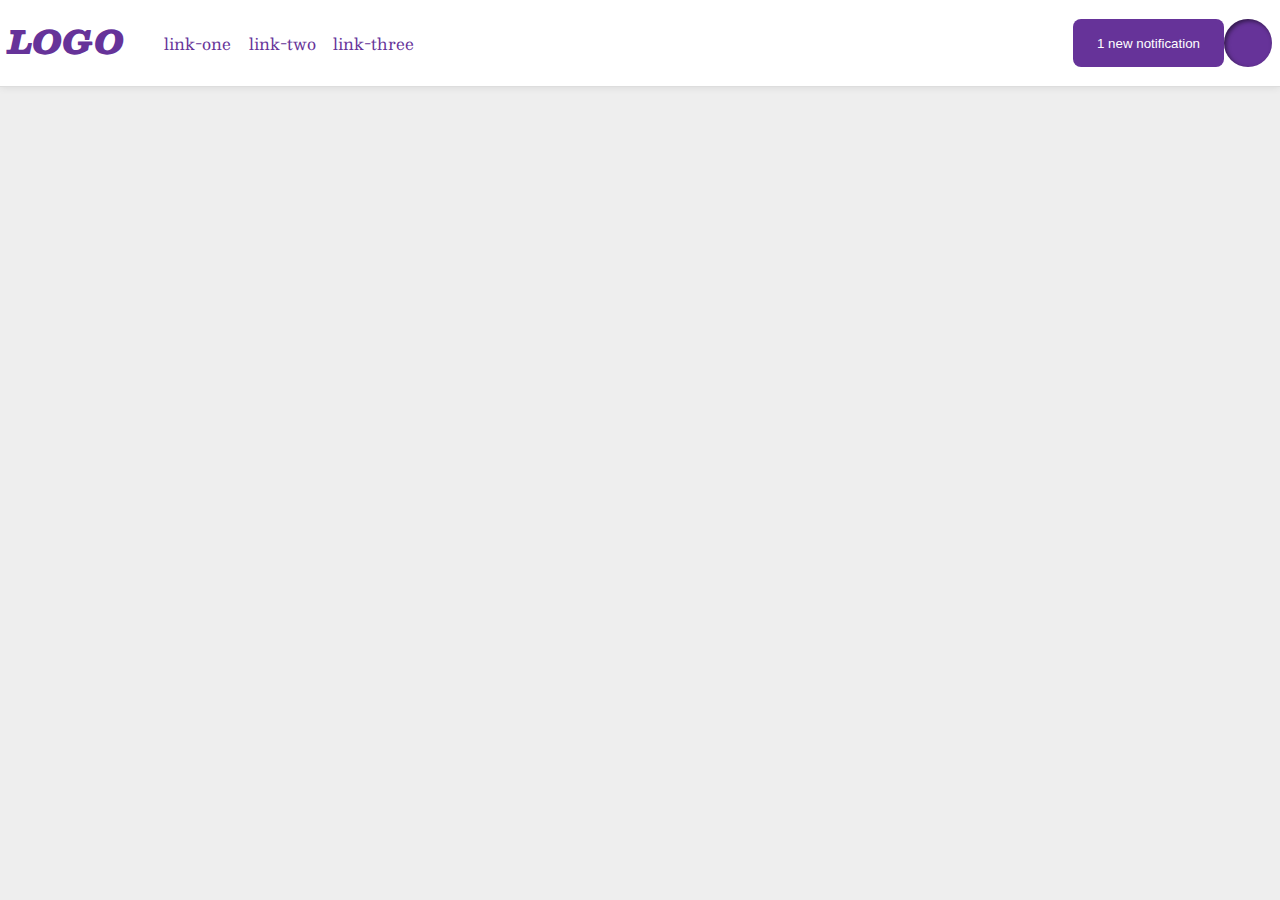
<file: flex/03-flex-header-2/index.html>
<!DOCTYPE html>
<html lang="en">

<head>
  <meta charset="UTF-8">
  <meta http-equiv="X-UA-Compatible" content="IE=edge">
  <meta name="viewport" content="width=device-width, initial-scale=1.0">
  <title>Flex Header 2</title>
  <link rel="stylesheet" href="style.css">
</head>

<body>
  <div class="header">
    <div class="left-container">
      <div class="logo">
        LOGO
      </div>
      <ul class="links">
        <li><a href="google.com">link-one</a></li>
        <li><a href="google.com">link-two</a></li>
        <li><a href="google.com">link-three</a></li>
      </ul>
    </div>

    <div class="right-container">
      <button class="notifications">
        1 new notification
      </button>
      <div class="profile-image"></div>
    </div>

  </div>
</body>

</html>
</file>
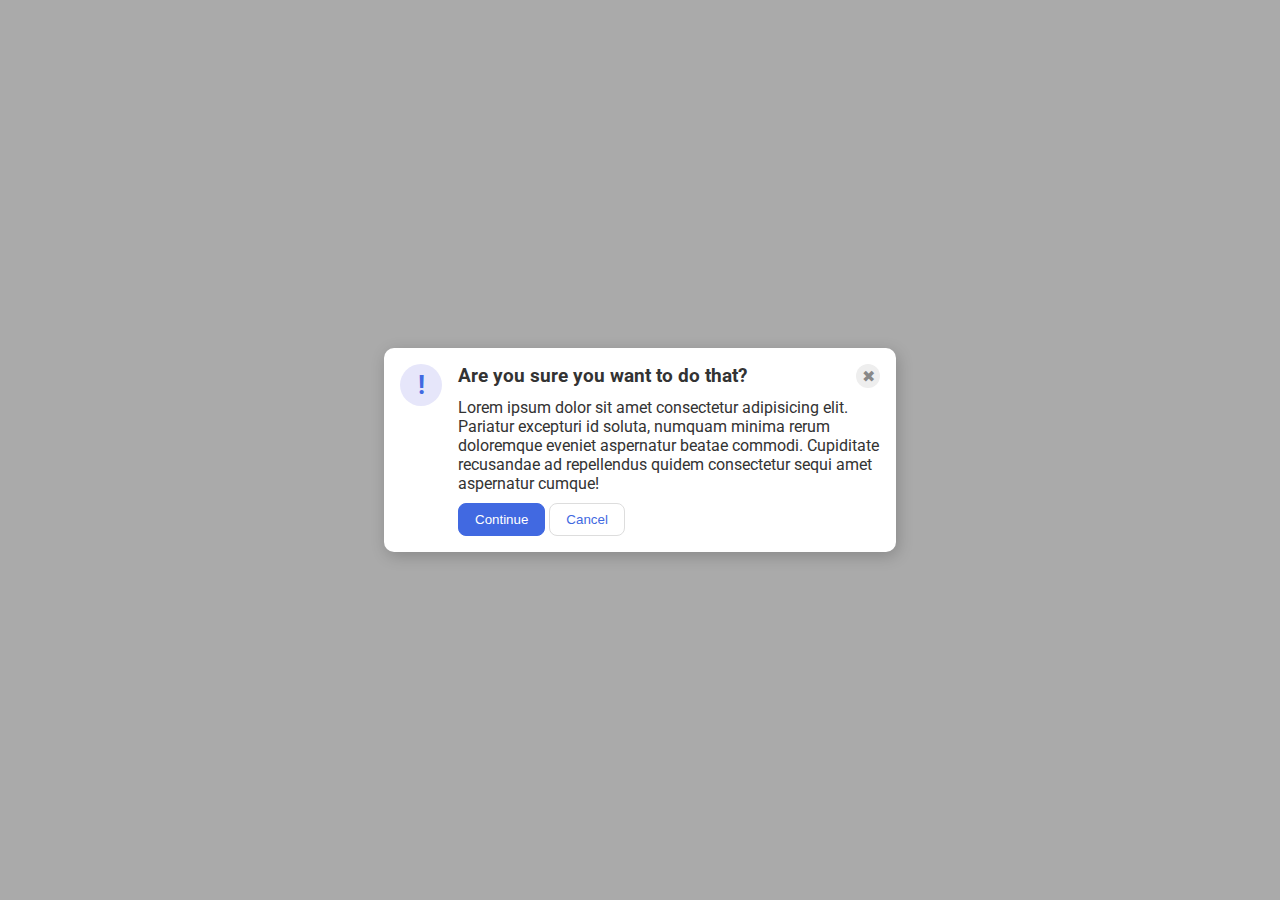
<file: flex/05-flex-modal/index.html>
<!DOCTYPE html>
<html lang="en">

<head>
  <meta charset="UTF-8">
  <meta http-equiv="X-UA-Compatible" content="IE=edge">
  <meta name="viewport" content="width=device-width, initial-scale=1.0">
  <link rel="stylesheet" href="style.css">
  <title>Modal</title>
</head>

<body>
  <div class="modal">
    <div class="icon-container">
      <div class="icon">!</div>
    </div>

    <div class="content-container">
      <div class="header-container">
        <div class="header">Are you sure you want to do that?</div>
        <div class="close-button">✖</div>
      </div>

      <div class="text">Lorem ipsum dolor sit amet consectetur adipisicing elit. Pariatur excepturi id soluta, numquam
        minima rerum doloremque eveniet aspernatur beatae commodi. Cupiditate recusandae ad repellendus quidem
        consectetur
        sequi amet aspernatur cumque!</div>
      <button class="continue">Continue</button>
      <button class="cancel">Cancel</button>
    </div>

  </div>
</body>

</html>
</file>
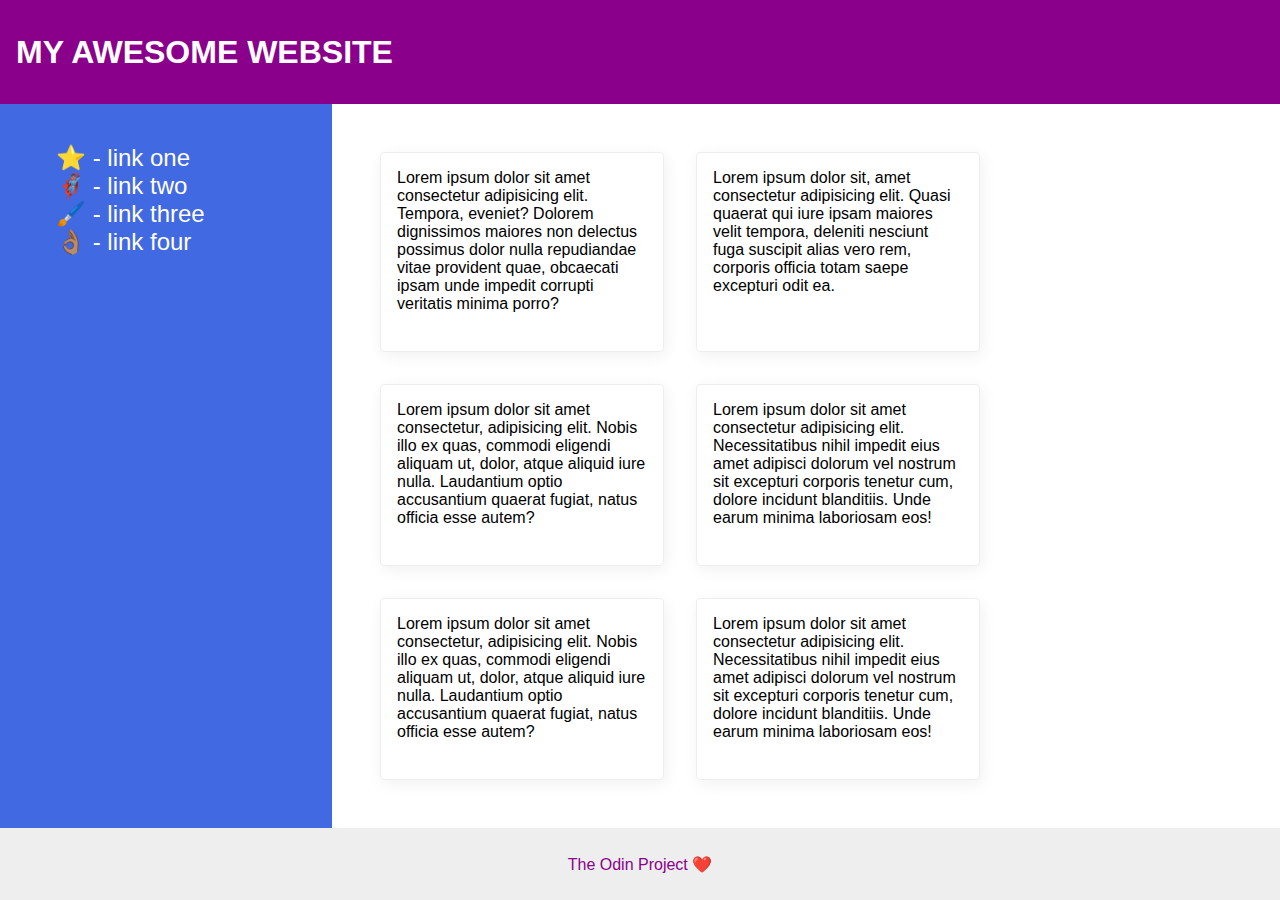
<file: flex/07-flex-layout-2/index.html>
<!DOCTYPE html>
<html lang="en">

<head>
  <meta charset="UTF-8">
  <meta http-equiv="X-UA-Compatible" content="IE=edge">
  <meta name="viewport" content="width=device-width, initial-scale=1.0">
  <title>The Holy Grail</title>
  <link rel="stylesheet" href="style.css">
</head>

<body>
  <div class="header">
    MY AWESOME WEBSITE
  </div>

  <div class="container">
    <div class="sidebar">
      <ul>
        <li><a href="#">⭐ - link one</a></li>
        <li><a href="#">🦸🏽‍♂️ - link two</a></li>
        <li><a href="#">🖌️ - link three</a></li>
        <li><a href="#">👌🏽 - link four</a></li>
      </ul>
    </div>

    <div class="card-container">
      <div class="card">Lorem ipsum dolor sit amet consectetur adipisicing elit. Tempora, eveniet? Dolorem dignissimos
        maiores non delectus possimus dolor nulla repudiandae vitae provident quae, obcaecati ipsam unde impedit
        corrupti
        veritatis minima porro?</div>
      <div class="card">Lorem ipsum dolor sit, amet consectetur adipisicing elit. Quasi quaerat qui iure ipsam maiores
        velit tempora, deleniti nesciunt fuga suscipit alias vero rem, corporis officia totam saepe excepturi odit ea.
      </div>
      <div class="card">Lorem ipsum dolor sit amet consectetur, adipisicing elit. Nobis illo ex quas, commodi eligendi
        aliquam ut, dolor, atque aliquid iure nulla. Laudantium optio accusantium quaerat fugiat, natus officia esse
        autem?</div>
      <div class="card">Lorem ipsum dolor sit amet consectetur adipisicing elit. Necessitatibus nihil impedit eius amet
        adipisci dolorum vel nostrum sit excepturi corporis tenetur cum, dolore incidunt blanditiis. Unde earum minima
        laboriosam eos!</div>
      <div class="card">Lorem ipsum dolor sit amet consectetur, adipisicing elit. Nobis illo ex quas, commodi eligendi
        aliquam ut, dolor, atque aliquid iure nulla. Laudantium optio accusantium quaerat fugiat, natus officia esse
        autem?</div>
      <div class="card">Lorem ipsum dolor sit amet consectetur adipisicing elit. Necessitatibus nihil impedit eius amet
        adipisci dolorum vel nostrum sit excepturi corporis tenetur cum, dolore incidunt blanditiis. Unde earum minima
        laboriosam eos!</div>
    </div>
  </div>


  <div class="footer">
    The Odin Project ❤️
  </div>
</body>

</html>
</file>
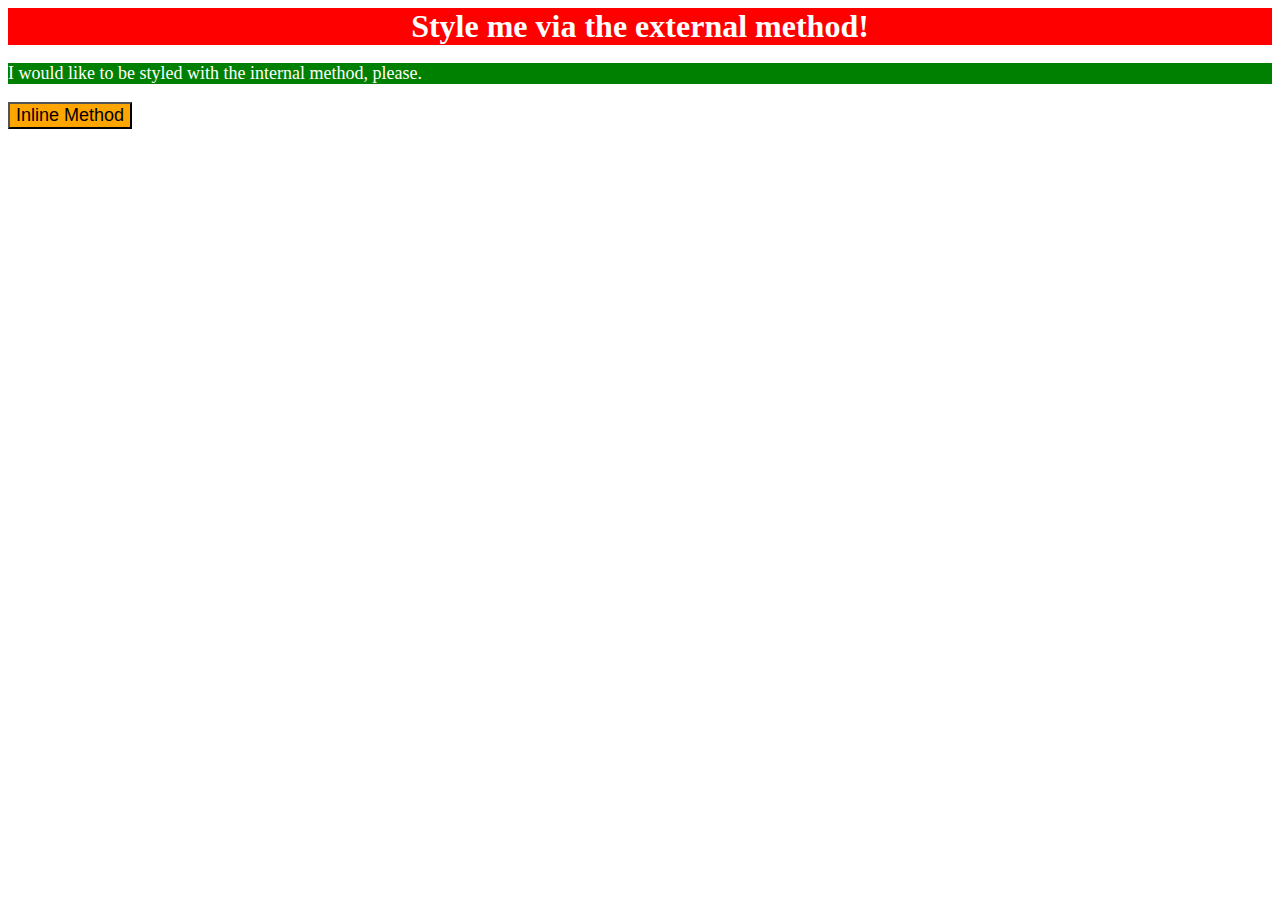
<file: foundations/01-css-methods/index.html>
<!DOCTYPE html>
<html lang="en">

<head>
  <meta charset="UTF-8">
  <meta http-equiv="X-UA-Compatible" content="IE=edge">
  <meta name="viewport" content="width=device-width, initial-scale=1.0">
  <link rel="stylesheet" href="index.css">
  <title>Methods for Adding CSS</title>
  <style>
    p {
      background-color: green;
      color: white;
      font-size: 18px;
    }
  </style>
</head>

<body>
  <div>Style me via the external method!</div>
  <p>I would like to be styled with the internal method, please.</p>
  <button style="background-color: orange; font-size: 18px;">Inline Method</button>
</body>

</html>
</file>
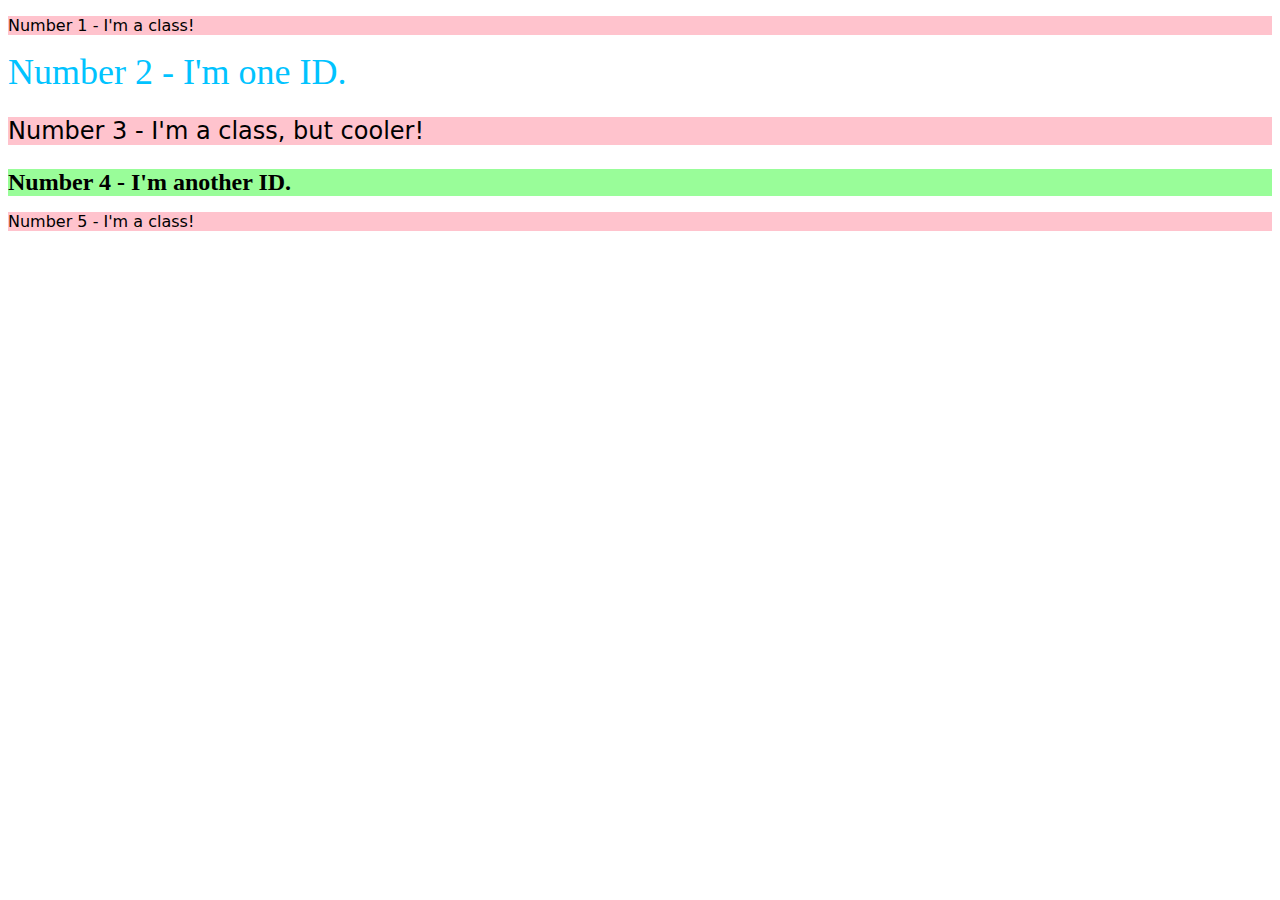
<file: foundations/02-class-id-selectors/index.html>
<!DOCTYPE html>
<html lang="en">

<head>
  <meta charset="UTF-8">
  <meta http-equiv="X-UA-Compatible" content="IE=edge">
  <meta name="viewport" content="width=device-width, initial-scale=1.0">
  <title>Class and ID Selectors</title>
  <link rel="stylesheet" href="style.css">
</head>

<body>
  <p class="odd">Number 1 - I'm a class!</p>
  <div id="second">Number 2 - I'm one ID.</div>
  <p class="odd third">Number 3 - I'm a class, but cooler!</p>
  <div id="forth">Number 4 - I'm another ID.</div>
  <p class="odd">Number 5 - I'm a class!</p>
</body>

</html>
</file>
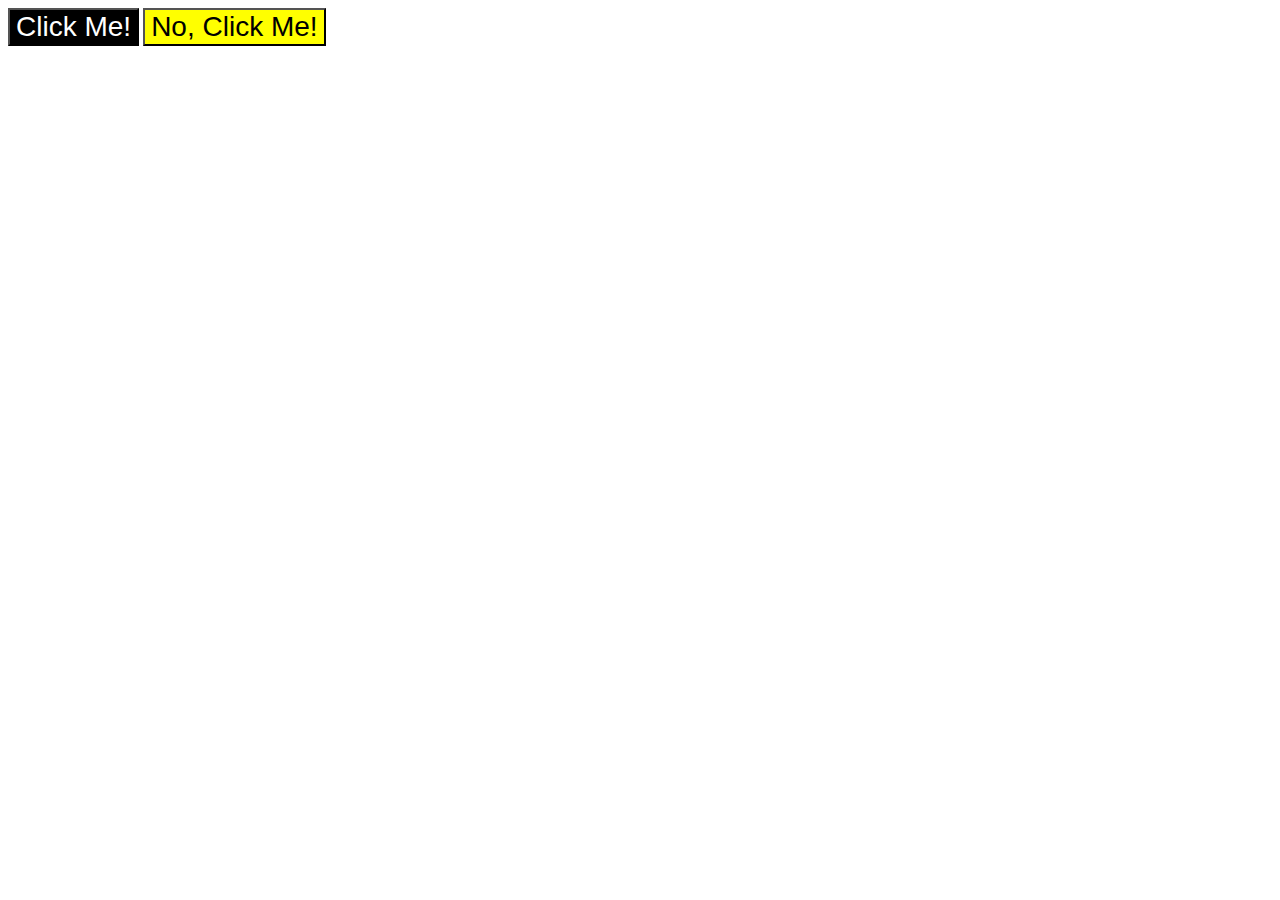
<file: foundations/03-grouping-selectors/index.html>
<!DOCTYPE html>
<html lang="en">

<head>
  <meta charset="UTF-8">
  <meta http-equiv="X-UA-Compatible" content="IE=edge">
  <meta name="viewport" content="width=device-width, initial-scale=1.0">
  <title>Grouping Selectors</title>
  <link rel="stylesheet" href="style.css">
</head>

<body>
  <button class="first">Click Me!</button>
  <button class="second">No, Click Me!</button>
</body>

</html>
</file>
<file: flex/03-flex-header-2/style.css>
/* this is some magical font-importing.  
you'll learn about it later. */
@import url('https://fonts.googleapis.com/css2?family=Besley:ital,wght@0,400;1,900&display=swap');

body {
  margin: 0;
  background: #eee;
  font-family: Besley, serif;
}

.header {
  background: white;
  border-bottom: 1px solid #ddd;
  box-shadow: 0 0 8px rgba(0, 0, 0, .1);
  display: flex;
  justify-content: space-between;
  height: 70px;
  align-items: center;
  padding: 8px;
}

.profile-image {
  background: rebeccapurple;
  box-shadow: inset 2px 2px 4px rgba(0, 0, 0, .5);
  border-radius: 50%;
  width: 48px;
  height: 48px;
}

.logo {
  color: rebeccapurple;
  font-size: 32px;
  font-weight: 900;
  font-style: italic;
}

button {
  border: none;
  border-radius: 8px;
  background: rebeccapurple;
  color: white;
  padding: 8px 24px;
}

a {
  /* this removes the line under our links */
  text-decoration: none;
  color: rebeccapurple;
}

ul {
  list-style-type: none;
  display: flex;
  justify-content: space-between;
  width: 250px;
}

.right-container {
  display: flex;
}

.left-container {
  display: flex;
}
</file>
<file: flex/05-flex-modal/style.css>
@import url('https://fonts.googleapis.com/css2?family=Roboto:wght@400;700&display=swap');

html,
body {
  height: 100%;
}

body {
  font-family: Roboto, sans-serif;
  margin: 0;
  background: #aaa;
  color: #333;
  /* I'll give you this one for free lol */
  display: flex;
  align-items: center;
  justify-content: center;
}

.modal {
  background: white;
  width: 480px;
  border-radius: 10px;
  box-shadow: 2px 4px 16px rgba(0, 0, 0, .2);

  display: flex;
  padding: 16px;
  flex-direction: space-between;
}

.icon {
  color: royalblue;
  font-size: 26px;
  font-weight: 700;
  background: lavender;
  width: 42px;
  height: 42px;
  border-radius: 50%;
  display: flex;
  align-items: center;
  justify-content: center;

  margin-right: 16px;
}

.close-button {
  background: #eee;
  border-radius: 50%;
  color: #888;
  font-weight: 400;
  font-size: 16px;
  height: 24px;
  width: 24px;
  display: flex;
  align-items: center;
  justify-content: center;
}

button {
  padding: 8px 16px;
  border-radius: 8px;
}

button.continue {
  background: royalblue;
  border: 1px solid royalblue;
  color: white;
}

button.cancel {
  background: white;
  border: 1px solid #ddd;
  color: royalblue;
}

.header-container {
  display: flex;
  justify-content: space-between;
}

.header {
  font-weight: bold;
  font-size: 1.2rem;
}

.text {
  margin-top: 10px;
  margin-bottom: 10px;
}
</file>
<file: flex/07-flex-layout-2/style.css>
body {
  font-family: -apple-system, BlinkMacSystemFont, 'Segoe UI', Roboto, Oxygen, Ubuntu, Cantarell, 'Open Sans', 'Helvetica Neue', sans-serif;
  margin: 0;
  min-height: 100vh;
  display: flex;
  flex-direction: column;
  justify-content: space-between;
}

.header {
  height: 72px;
  background: darkmagenta;
  color: white;
  font-size: 32px;
  font-weight: 900;
  padding: 16px;
  display: flex;
  flex-direction: column;
  justify-content: center;
}

.footer {
  height: 72px;
  background: #eee;
  color: darkmagenta;
  display: flex;
  justify-content: center;
  align-items: center;
}

.sidebar {
  width: 300px;
  background: royalblue;
  height: auto;
  flex-shrink: 0;
  padding: 16px;
}

.card {
  border: 1px solid #eee;
  box-shadow: 2px 4px 16px rgba(0, 0, 0, .06);
  border-radius: 4px;
  width: 250px;
  margin: 16px;
  padding: 16px;
}

.card-container {
  display: flex;
  flex-wrap: wrap;
  padding: 32px;
}

.container {
  display: flex;
  flex-direction: row;
  flex-grow: 1;
}

ul {
  list-style-type: none;
  font-size: 24px;
}

a {
  text-decoration: none;
  color: white;
}
</file>
<file: foundations/01-css-methods/index.css>
div {
    background-color: red;
    color: white;
    font-size: 32px;
    text-align: center;
    font-weight: bold;
}
</file>
<file: foundations/02-class-id-selectors/style.css>
.odd {
    background-color: rgb(255, 195, 205);
    font-family: 'Verdana', 'DejaVu Sans', sans-serif;
}

#second {
    color: rgb(0, 195, 255);
    font-size: 36px;
}

.third {
    font-size: 24px;
}

#forth {
    background-color: rgb(153, 253, 153);
    font-size: 24px;
    font-weight: bold;
}
</file>
<file: foundations/03-grouping-selectors/style.css>
.first {
    background-color: black;
    color: white;
}

.second {
    background-color: yellow;
}

.first,
.second {
    font-size: 28px;
    font-family: 'Helvetica', 'Times New Roman', 'sans-serif';
}
</file>
